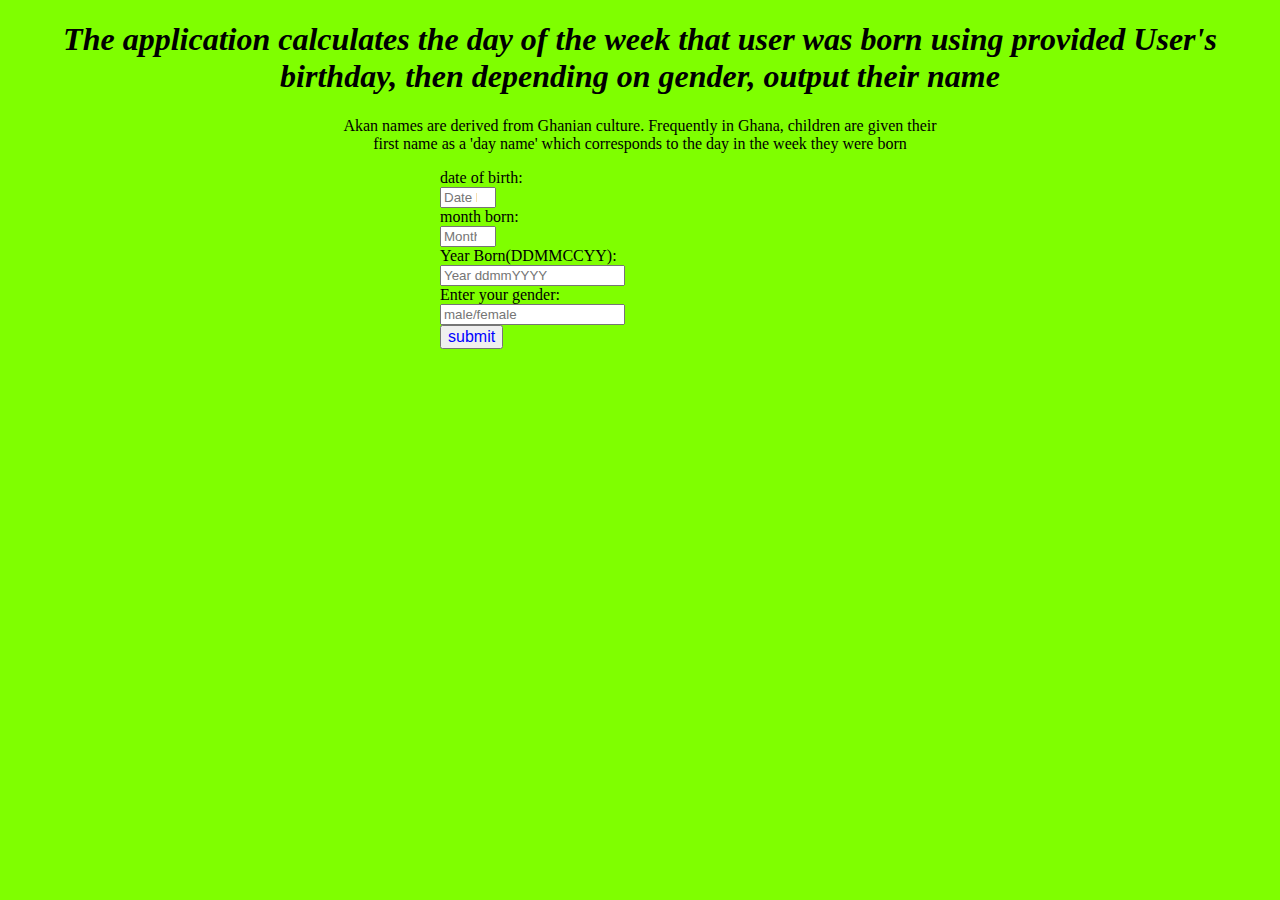
<file: index.html>
<!DOCTYPE html>

   <head>
     <title>form for age</title>
     <link href="styles.css" rel="stylesheet" type="text/css">
   </head>
   <body>
     <h1>The application calculates the day of the week that user was born using provided User's birthday, 
        then depending on gender, output their name</h1>
    <p style="text-align: center;">Akan names are derived from Ghanian culture. Frequently in Ghana, 
        children are given their <br> first name as a 'day name' which corresponds to 
        the day in the week they were born</p>
        <form class=wrapper name="ageform">
        <div>
          <label for="DD">date of birth:</label>
          <input type="number" id="DD" name="DD" placeholder= "Date DDmmyyyy" min="1" max="31" required>
        </div>
        <div>
          <label for="MM">month born:</label>
          <input type="number" id="MM" name="MM" placeholder= "Month ddMMyyyy" min="1" max="12" required>
        </div>
        
        <div>
          <label for="YY">Year Born(DDMMCCYY):</label>
          <input type="number" id="YY" name="YY" placeholder= "Year ddmmYYYY" required>
        </div>
        <div>
          <label for="gender">Enter your gender:</label>
          <input type="text" id="gender" name="gender" placeholder= "male/female" required>
        </div>
        

        <input type="submit" value="submit" name="submit" onclick="output()">
        </form>
    
     
     <script src="script.js"></script>
    
     <div class="msg" id="outpuuut">
         

     </div>
    
   </body>
</file>
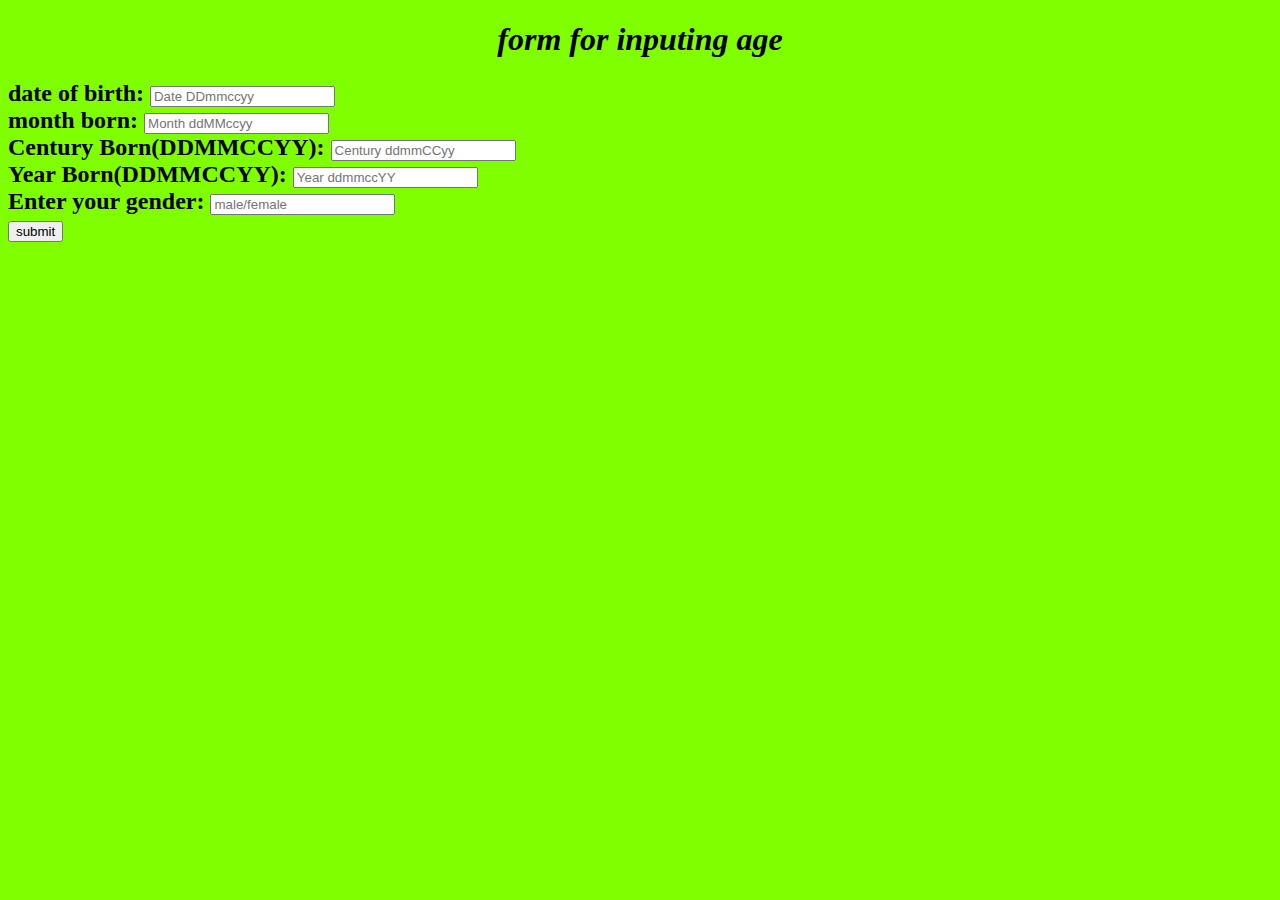
<file: inputform.html>
<!DOCTYPE html>
<html>
   <head>
     <title>form for age</title>
     <link href="styles.css" rel="stylesheet" type="text/css">
   </head>
   <body>
     <h1>form for inputing age</h1>
     <h2>
      
      
        <form name="ageform" onclick="input1()">
        <label for="DD">date of birth:</label>
        <input type="number" id="DD" name="DD" placeholder= "Date DDmmccyy" required><br>
        <label for="MM">month born:</label>
        <input type="number" id="MM" name="MM" placeholder= "Month ddMMccyy" required><br>
        <label for="CC">Century Born(DDMMCCYY):</label>
        <input type="number" id="CC" name="CC" placeholder= "Century ddmmCCyy" required><br>
        <label for="YY">Year Born(DDMMCCYY):</label>
        <input type="number" id="YY" name="YY" placeholder= "Year ddmmccYY"required><br>
        <label for="gender">Enter your gender:</label>
        <input type="text" id="gender" name="gender" placeholder= "male/female" required><br>

        <input type="submit" value="submit" name="submit" onclick="input()">
        </form>

      <script src="ipbirthName.js"></script>
    
     </h2>
    
    
   </body>
</html>
</file>
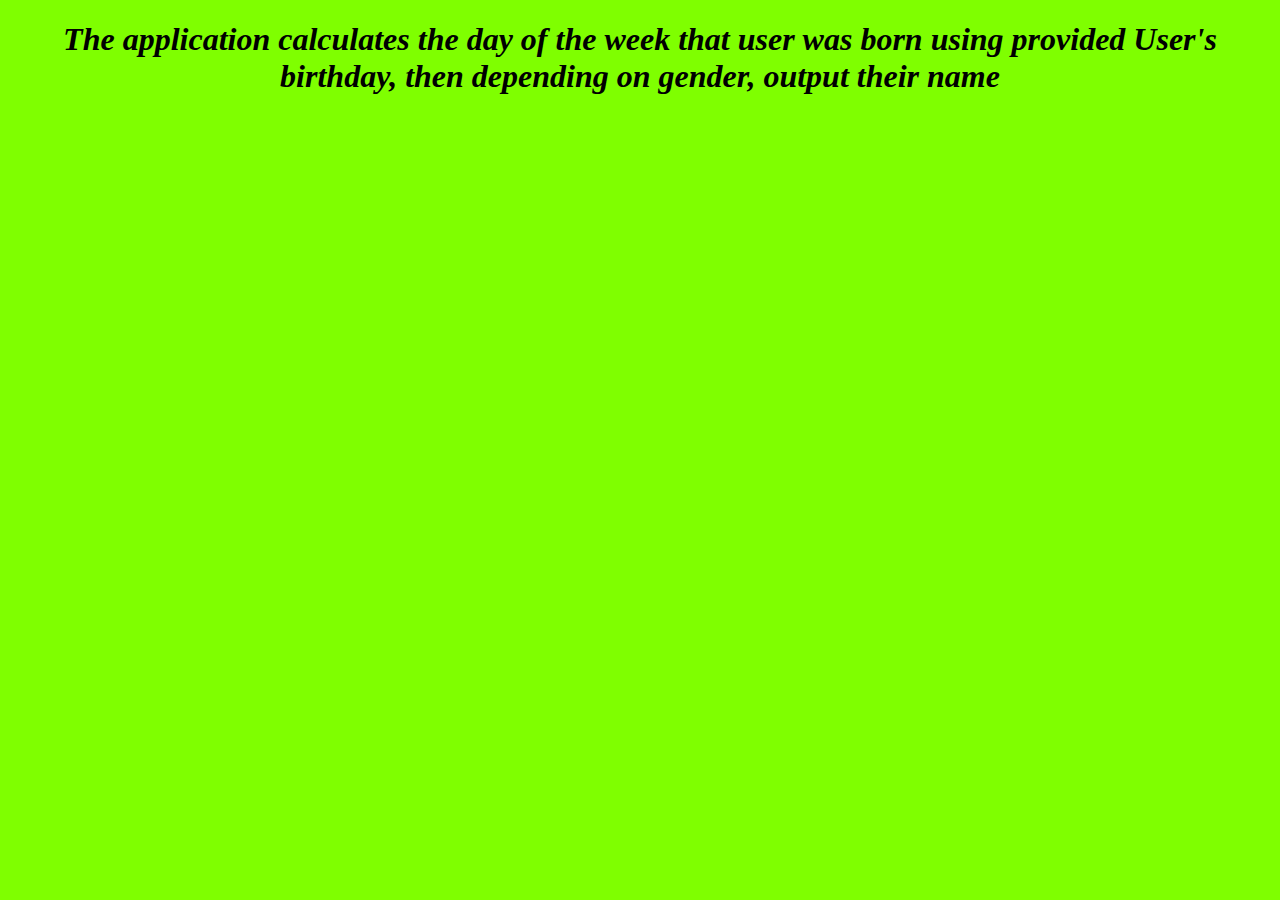
<file: ipbirthName.html>
<!DOCTYPE html>
<html>
   <head>
     <title>IP Week2</title>
     <link href="styles.css" rel="stylesheet" type="text/css">
   </head>
   <body>
     <h1>The application calculates the day of the week that user was born using provided User's birthday, 
         then depending on gender, output their name</h1>
    
     <script src="ipbirthName.js"></script>

   </body>
</html>
</file>
<file: styles.css>
img{
  border: darkorange;
}

h1 {
    color: black;
    
    font-style: italic;
    text-align: center;
  }

body{
    background-color: chartreuse;
}
.wrapper{
  width: 400px;
  max-width: 90%;
  margin: 0 auto;
}

.wrapper label{
display:block;
margin: 0 0;
}

.wrapper label input{
  font-size: 50%;
  padding: 0.5%;
}

.wrapper input[type="submit"]{
  font-size: 100%;
  color: blue;
}

.msg{
  font-size: x-large;
  background-color: cornflowerblue;
  color: black;
  text-align: center;
}
</file>
